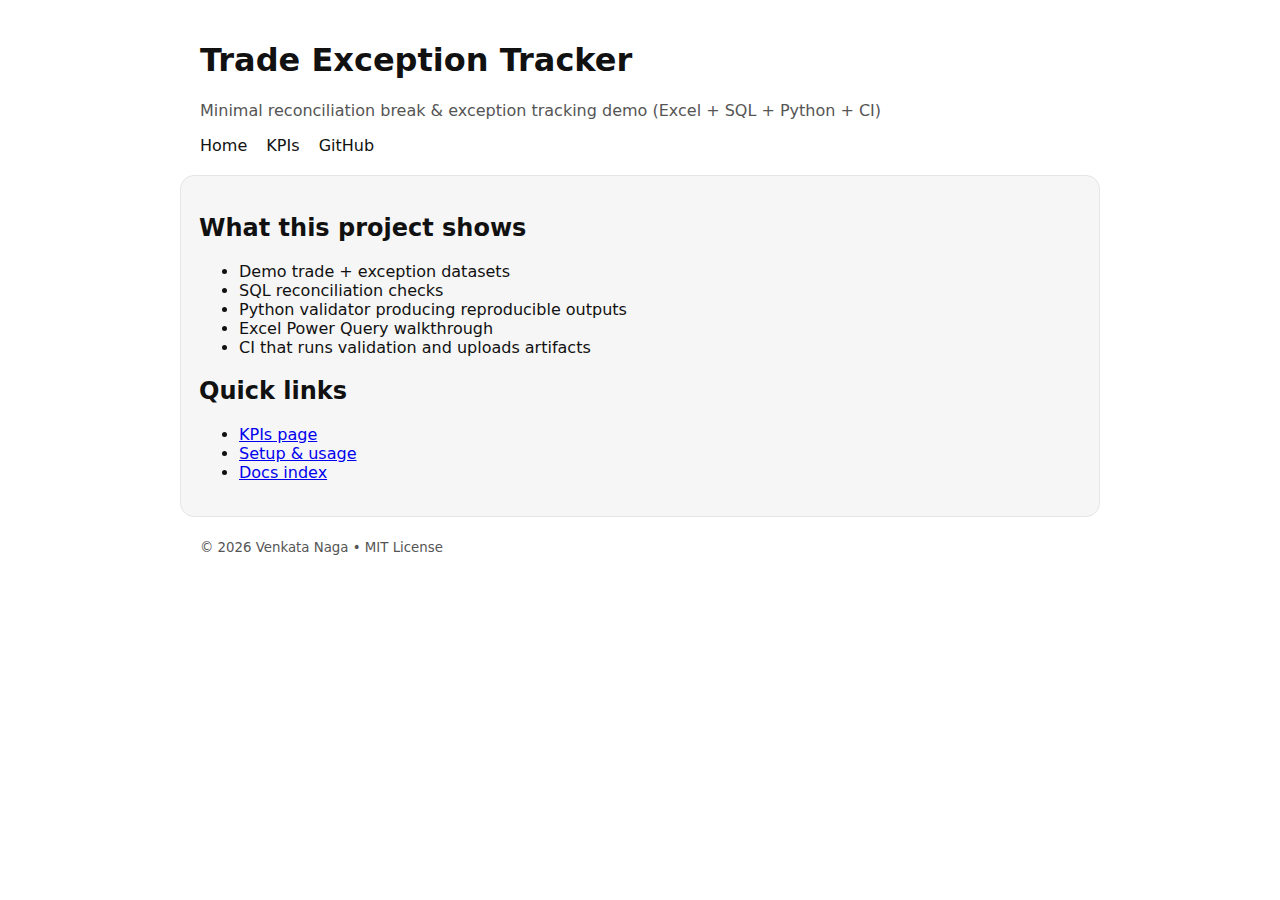
<file: docs/index.html>
<!doctype html>
<html lang="en">
<head>
  <meta charset="utf-8" />
  <meta name="viewport" content="width=device-width, initial-scale=1" />
  <title>Trade Exception Tracker</title>
  <link rel="stylesheet" href="./site.css" />
</head>
<body>
  <header class="container">
    <h1>Trade Exception Tracker</h1>
    <p class="subtitle">Minimal reconciliation break & exception tracking demo (Excel + SQL + Python + CI)</p>
    <nav class="nav">
      <a href="./index.html">Home</a>
      <a href="./kpis.html">KPIs</a>
      <a href="https://github.com/venkatasivanaga/trade-exception-tracker">GitHub</a>
    </nav>
  </header>

  <main class="container card">
    <h2>What this project shows</h2>
    <ul>
      <li>Demo trade + exception datasets</li>
      <li>SQL reconciliation checks</li>
      <li>Python validator producing reproducible outputs</li>
      <li>Excel Power Query walkthrough</li>
      <li>CI that runs validation and uploads artifacts</li>
    </ul>

    <h2>Quick links</h2>
    <ul>
      <li><a href="./kpis.html">KPIs page</a></li>
      <li><a href="./setup.html">Setup & usage</a></li>
      <li><a href="./docs.html">Docs index</a></li>
    </ul>
  </main>

  <footer class="container footer">
    <small>© 2026 Venkata Naga • MIT License</small>
  </footer>
</body>
</html>
</file>
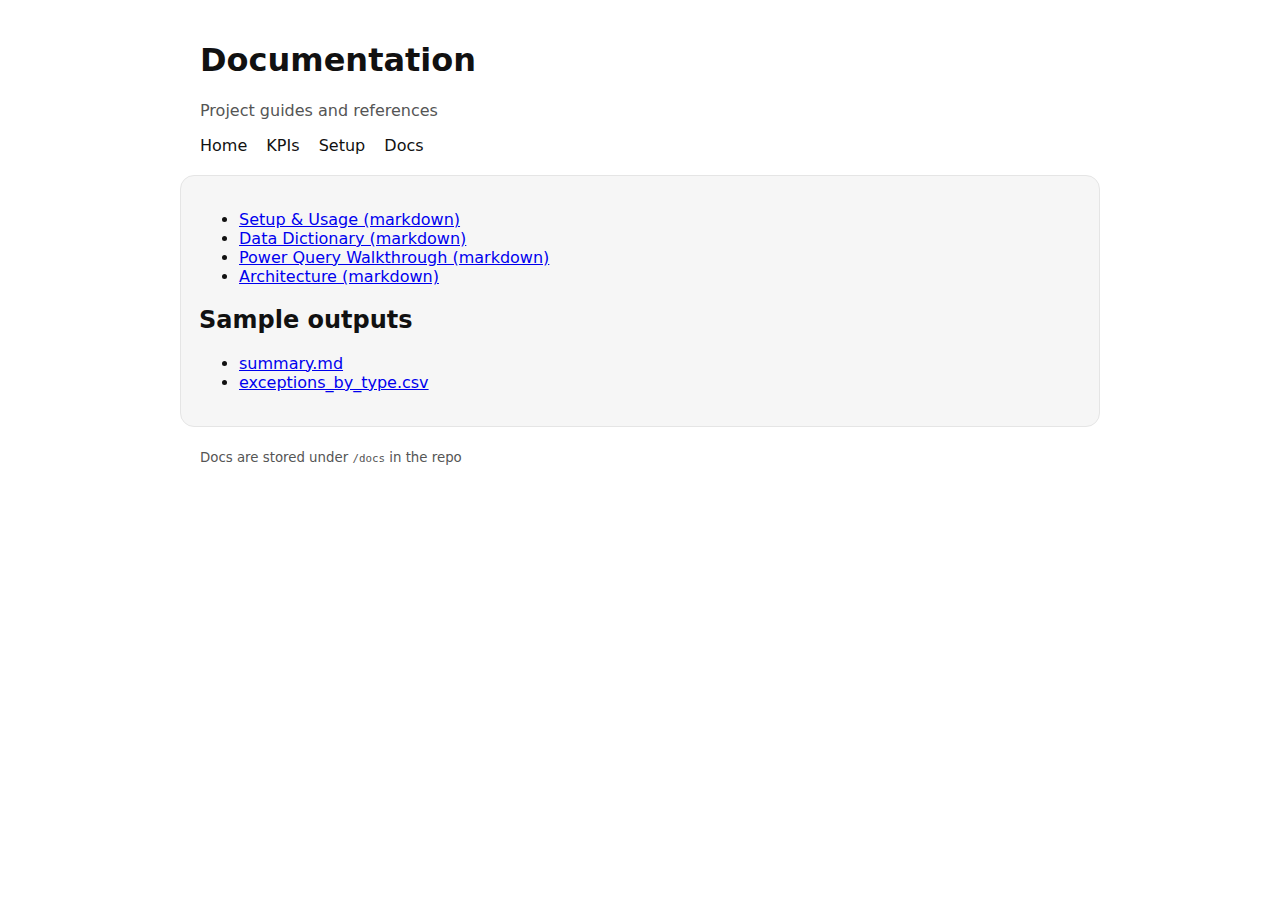
<file: docs/docs.html>
<!doctype html>
<html lang="en">
<head>
  <meta charset="utf-8" />
  <meta name="viewport" content="width=device-width, initial-scale=1" />
  <title>Docs • Trade Exception Tracker</title>
  <link rel="stylesheet" href="./site.css" />
</head>
<body>
  <header class="container">
    <h1>Documentation</h1>
    <p class="subtitle">Project guides and references</p>
    <nav class="nav">
      <a href="./index.html">Home</a>
      <a href="./kpis.html">KPIs</a>
      <a href="./setup.html">Setup</a>
      <a href="./docs.html">Docs</a>
    </nav>
  </header>

  <main class="container card">
    <ul>
      <li><a href="./setup.md">Setup & Usage (markdown)</a></li>
      <li><a href="./data_dictionary.md">Data Dictionary (markdown)</a></li>
      <li><a href="./power_query.md">Power Query Walkthrough (markdown)</a></li>
      <li><a href="./architecture.md">Architecture (markdown)</a></li>
    </ul>

    <h2>Sample outputs</h2>
    <ul>
      <li><a href="./sample-output/summary.md">summary.md</a></li>
      <li><a href="./sample-output/exceptions_by_type.csv">exceptions_by_type.csv</a></li>
    </ul>
  </main>

  <footer class="container footer">
    <small>Docs are stored under <code>/docs</code> in the repo</small>
  </footer>
</body>
</html>
</file>
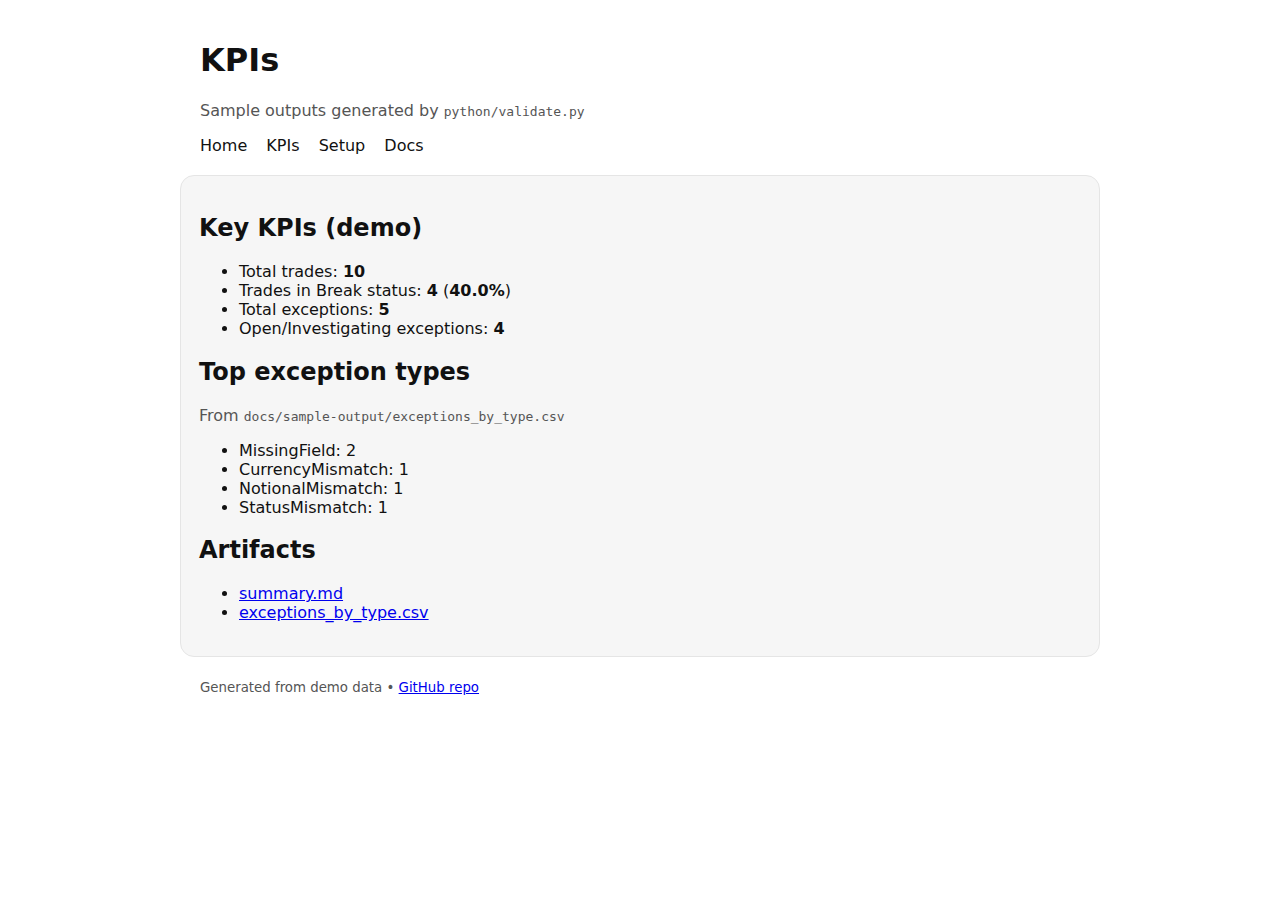
<file: docs/kpis.html>
<!doctype html>
<html lang="en">
<head>
  <meta charset="utf-8" />
  <meta name="viewport" content="width=device-width, initial-scale=1" />
  <title>KPIs • Trade Exception Tracker</title>
  <link rel="stylesheet" href="./site.css" />
</head>
<body>
  <header class="container">
    <h1>KPIs</h1>
    <p class="subtitle">Sample outputs generated by <code>python/validate.py</code></p>
    <nav class="nav">
      <a href="./index.html">Home</a>
      <a href="./kpis.html">KPIs</a>
      <a href="./setup.html">Setup</a>
      <a href="./docs.html">Docs</a>
    </nav>
  </header>

  <main class="container card">
    <h2>Key KPIs (demo)</h2>
    <ul>
      <li>Total trades: <strong>10</strong></li>
      <li>Trades in Break status: <strong>4</strong> (<strong>40.0%</strong>)</li>
      <li>Total exceptions: <strong>5</strong></li>
      <li>Open/Investigating exceptions: <strong>4</strong></li>
    </ul>

    <h2>Top exception types</h2>
    <p class="subtitle">From <code>docs/sample-output/exceptions_by_type.csv</code></p>
    <ul>
      <li>MissingField: 2</li>
      <li>CurrencyMismatch: 1</li>
      <li>NotionalMismatch: 1</li>
      <li>StatusMismatch: 1</li>
    </ul>

    <h2>Artifacts</h2>
    <ul>
      <li><a href="./sample-output/summary.md">summary.md</a></li>
      <li><a href="./sample-output/exceptions_by_type.csv">exceptions_by_type.csv</a></li>
    </ul>
  </main>

  <footer class="container footer">
    <small>Generated from demo data • <a href="https://github.com/venkatasivanaga/trade-exception-tracker">GitHub repo</a></small>
  </footer>
</body>
</html>
</file>
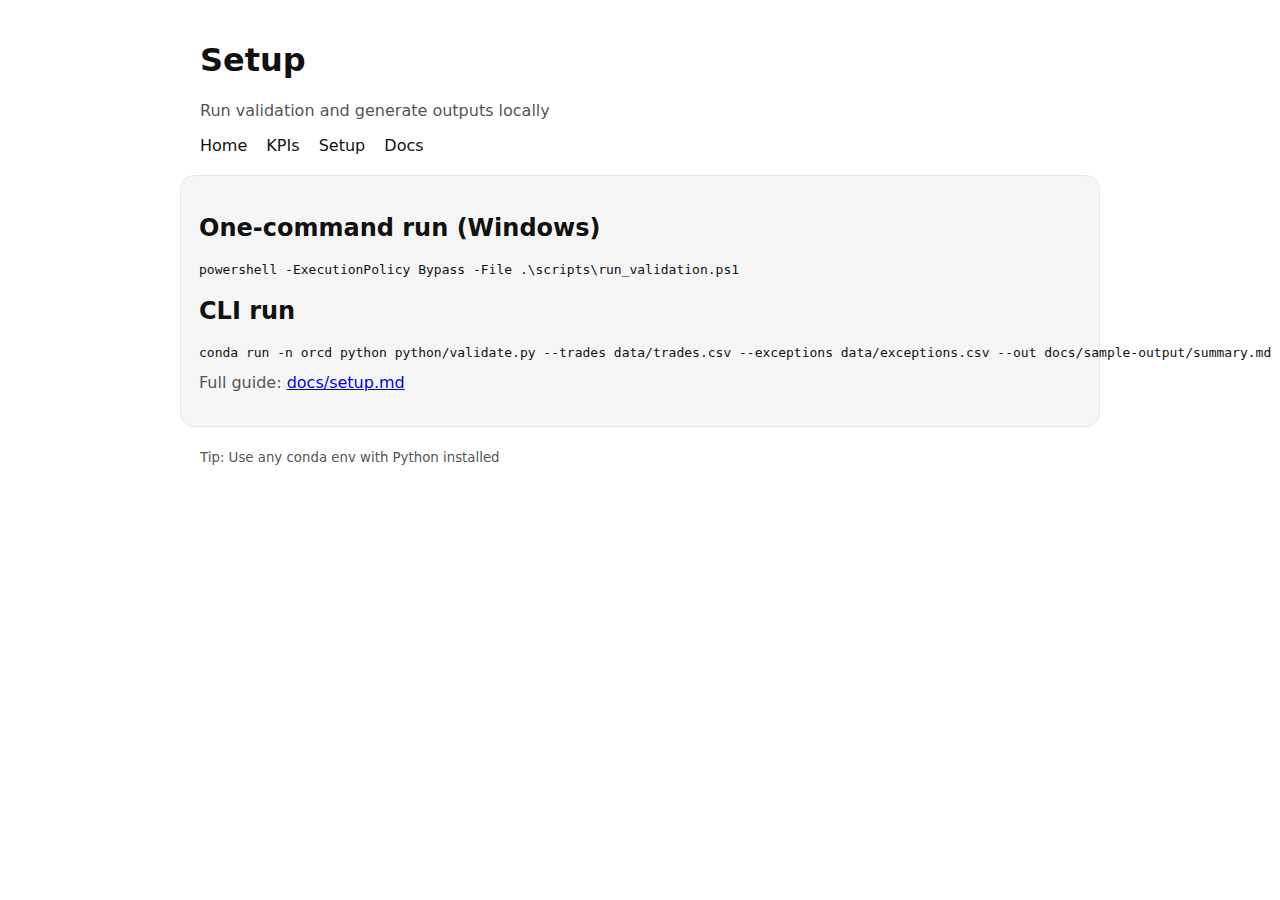
<file: docs/setup.html>
<!doctype html>
<html lang="en">
<head>
  <meta charset="utf-8" />
  <meta name="viewport" content="width=device-width, initial-scale=1" />
  <title>Setup • Trade Exception Tracker</title>
  <link rel="stylesheet" href="./site.css" />
</head>
<body>
  <header class="container">
    <h1>Setup</h1>
    <p class="subtitle">Run validation and generate outputs locally</p>
    <nav class="nav">
      <a href="./index.html">Home</a>
      <a href="./kpis.html">KPIs</a>
      <a href="./setup.html">Setup</a>
      <a href="./docs.html">Docs</a>
    </nav>
  </header>

  <main class="container card">
    <h2>One-command run (Windows)</h2>
    <pre><code>powershell -ExecutionPolicy Bypass -File .\scripts\run_validation.ps1</code></pre>

    <h2>CLI run</h2>
    <pre><code>conda run -n orcd python python/validate.py --trades data/trades.csv --exceptions data/exceptions.csv --out docs/sample-output/summary.md</code></pre>

    <p class="subtitle">Full guide: <a href="./setup.md">docs/setup.md</a></p>
  </main>

  <footer class="container footer">
    <small>Tip: Use any conda env with Python installed</small>
  </footer>
</body>
</html>
</file>
<file: docs/site.css>
:root { --fg:#111; --muted:#555; --bg:#fff; --card:#f6f6f6; --border:#e5e5e5; }
* { box-sizing: border-box; }
body { margin: 0; font-family: system-ui, -apple-system, Segoe UI, Roboto, Arial, sans-serif; color: var(--fg); background: var(--bg); }
.container { max-width: 920px; margin: 0 auto; padding: 20px; }
.subtitle { color: var(--muted); margin-top: 6px; }
.nav a { margin-right: 14px; color: var(--fg); text-decoration: none; border-bottom: 1px solid transparent; }
.nav a:hover { border-bottom-color: var(--fg); }
.card { background: var(--card); border: 1px solid var(--border); border-radius: 14px; padding: 18px; }
.footer { color: var(--muted); padding-bottom: 30px; }
</file>
